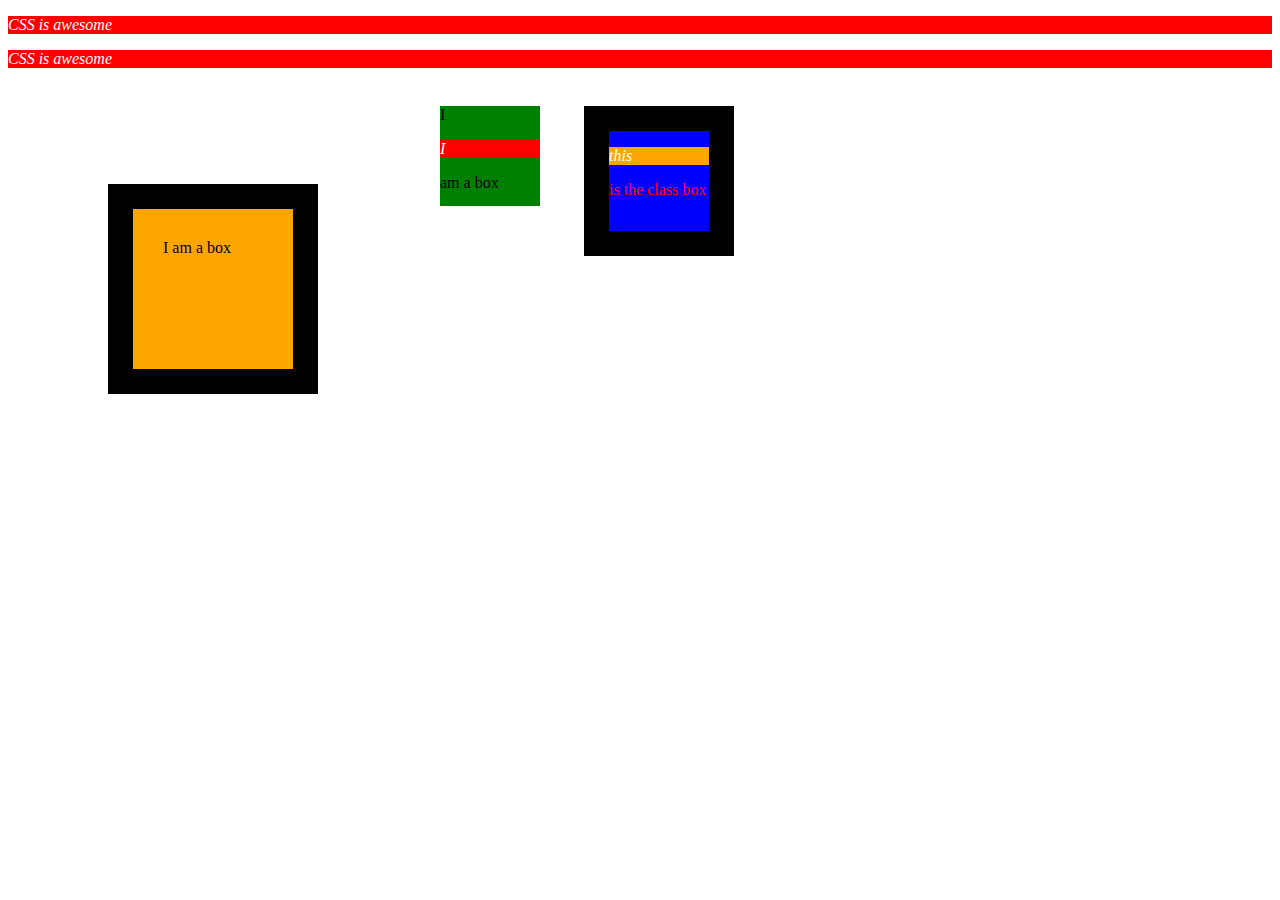
<file: CSS/index.html>
<!DOCTYPE html>
<html lang="en">
<head>
    <meta charset="UTF-8">
    <meta name="viewport" content="width=device-width, initial-scale=1.0">
    <link rel="stylesheet" href="style.css">
    <title>Document</title>

</head>
<body>
    <p>CSS is awesome</p>
    <p>CSS is awesome</p>
    <!-- id is for one specific div; class is for class of divs -->
    <div id="box" class="box2">I am a box</div>
    <div>I <p>I </p>am a box</div>
    <div class="box2 box3"> <p>this</p> is the class box</div>
</body>
</html>
</file>
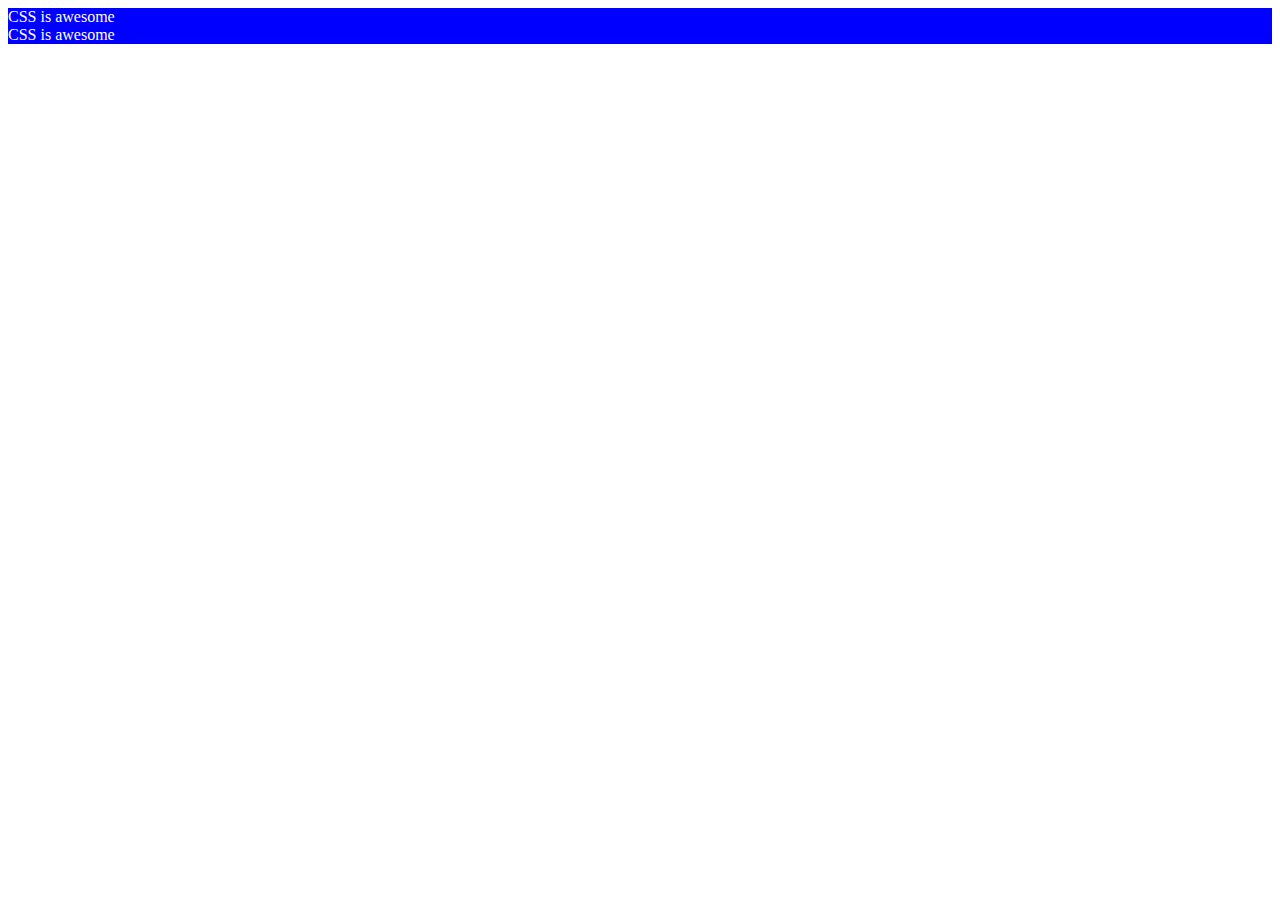
<file: CSS/orig_index.html>
<!DOCTYPE html>
<html lang="en">
<head>
    <meta charset="UTF-8">
    <meta name="viewport" content="width=device-width, initial-scale=1.0">
    <title>Document</title>
    <style>
        p {
           color: white;
           background-color: blue; 
           margin: 0;
        }
    </style>
</head>
<body>
    <p>CSS is awesome</p>
    <p>CSS is awesome</p>
    <!-- <p style="color: white; background: blue;">CSS is awesome</p>
    <p style="color: white; background: green;">CSS is awesome</p> -->
</body>
</html>
</file>
<file: CSS/style.css>
p {
    color: white;
    background: red;
    font-style: italic;
}

div {
    float:left;
    /* position: absolute; */
    top: 0px;
    left: 0px;
    width: 100px;
    height: 100px;
    background: green;
    margin: 22px;
}

#box {
    width: 100px;
    height: 100px;
    background: orange;
    margin: 100px;
    padding: 30px;
}

.box2 {
    width: 100px;
    height: 100px;
    background: blue;
    border: 25px solid black;
}

.box2 > p {
        background-color: blue;
        color: white;
}

.box3 > p {
    background-color: orange;
    color: white;
}

.box2.box3 {
    color: red
}
</file>
